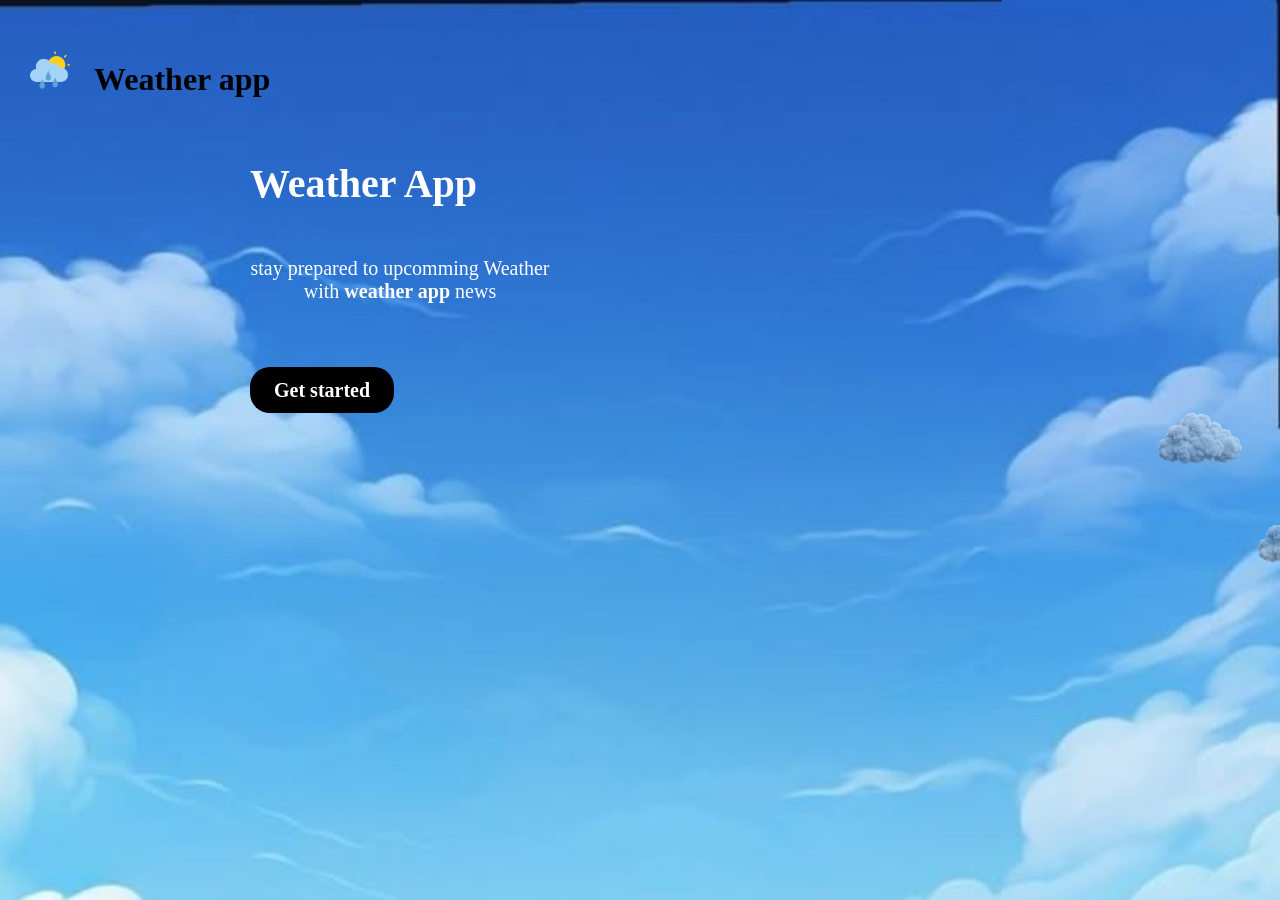
<file: index.html>
<!DOCTYPE html>
<html lang="en">
<head>
    <meta charset="UTF-8">
    <meta name="viewport" content="width=device-width, initial-scale=1.0">
    <link rel="stylesheet" href="style.css">
    <title>home</title>
</head>
<body>
   
      <div class="navbar">
                  <div class="log">
                    <img src="images/cloudy.png" alt="">
                    <h1>Weather app</h1>
                    
                  </div>
                  <div class="choses">
                   
                  </div>
     </div>
    <div class="container">
        <img src="images/whiterain.png" class="img d1" alt="">
        <img src="images/whiterain.png" class="img d2" alt="">
        <img src="images/whiterain.png" class="img d3"  alt="">
        <!--partie 1-->
        <div class="text">
              
            
            <h1>Weather App</h1>
            <p> stay prepared to upcomming  Weather
                with  <span> weather app  </span> news
            </p>
             <a href="page 2/page2.html" class="button">Get started</a>


        </div>
        <!--partie 2-->
        <div class="images">
            <div class="blackrain">

                <img src="images/blackrain.png" class="blackrainimg" alt="blackrain">
                <div class="raindropdiv">
                <img src="images/raindrop.png" class=" f1 raindrop">
                <img src="images/raindrop.png" class=" f2 raindrop">
                <img src="images/raindrop.png" class=" f3 raindrop">
                <img src="images/raindrop.png" class=" f4 raindrop">
                <img src="images/raindrop.png" class=" f5 raindrop">
                <img src="images/raindrop.png" class=" f6 raindrop">
               <!-- <img src="images/raindrop.png" class=" f7 raindrop">
                <img src="images/raindrop.png" class=" f8 raindrop">
                <img src="images/raindrop.png" class=" f9 raindrop">
                <img src="images/raindrop.png" class=" f10 raindrop">
                <img src="images/raindrop.png" class=" f11 raindrop">
                <img src="images/raindrop.png" class=" f12 raindrop">
                <img src="images/raindrop.png" class=" f13 raindrop">
                <img src="images/raindrop.png" class=" f14 raindrop">
                <img src="images/raindrop.png" class=" f15 raindrop">
                <img src="images/raindrop.png" class=" f16 raindrop">
                <img src="images/raindrop.png" class=" f17 raindrop">
                <img src="images/raindrop.png" class=" f18 raindrop">
                <img src="images/raindrop.png" class=" f19 raindrop">
                <img src="images/raindrop.png" class=" f20 raindrop">
                <img src="images/raindrop.png" class=" f21 raindrop">
                <img src="images/raindrop.png" class=" f22 raindrop">
                <img src="images/raindrop.png" class=" f23 raindrop">
                <img src="images/raindrop.png" class=" f24 raindrop">
                <img src="images/raindrop.png" class=" f25 raindrop">
                <img src="images/raindrop.png" class=" f26 raindrop">
                <img src="images/raindrop.png" class=" f27 raindrop">
                <img src="images/raindrop.png" class=" f28 raindrop">
                <img src="images/raindrop.png" class=" f29 raindrop">
                <img src="images/raindrop.png" class=" f30 raindrop">-->
                </div>
                 <div class="images">
         
            </div>


        </div>
    </div>

</body>   
</html>
</file>
<file: style.css>
*{
    padding:0;
    margin:0;
    box-sizing: border-box;
}
body{
    
    position: relative;
    background-image:url('images/téléchargement\ \(15\).jpeg');
    background-size: cover;
    background-repeat: no-repeat;
    background-clip: padding-box;
    max-width: 1080px;

}

.navbar{
    margin-top: 50px;
    height: 50px;
    width: 100%;
    position: absolute;
    background-color:transparent;
    z-index: 10;

}
.navbar img{
    position: relative;
    margin-left: 30px;
    padding:0;
   z-index: 20;
    width: 40px;
    height: 40px;

}
.navbar h1{
    margin-left: 20px;
    display: inline;
    z-index: 10;
}
.container{
   position: absolute;
   background-color: transparent;
   width: 90%;
   height: 600px;
    display: flex;
    justify-content: center;
    align-items: center;
    margin: 50px;
    
    z-index: 10;
  



}
.container .img{
    position: relative;
    top:0px;
    left:1100px;
    width: 100px;
    height: 100px;
    z-index: 1;
    opacity: 0.5;

}
.container .text{
    position: relative;
    right: 100px;
    width: 50%;
    height: 500px;
    background-color:transparent;
    float: left;
    display: inline;
    z-index: 10;
    
   
  
}
.container .text h1{
     color: #fff;
    font-size:40px ;
    font-weight: 700;
    text-align:start;
    padding:0px;
    margin-top: 60px;
    margin-bottom: 10px;
    margin-right: 40px;
    
    

}
.container .text p{
    
     margin-left:0px;
     width: 300px;
    margin-top:50px;
    margin-bottom:30px;
    font-size:20px ;
    font-weight: 100;
    text-align: center;
    display: block;
     color:#fff;

}
.container .text p span{
    color: #fff;
    font-size:20px ;
    font-weight: 700;
}

.container .images{
    position: relative;
    width: 50%;
    height: 500px;
    background-color: transparent;
    float: right;
    display: inline;
    z-index: 20;
    
   

    
}
.container .images .blackrain{
    width:100%;
   opacity: 0;
 animation: raining 10s infinite 1s ease-in-out;
 z-index: 10;
}
.container .images .blackrain .blackrainimg{
    position: relative;
    width: 200px;
    height: 200px;
    margin-left:0px ;
    z-index: 20;
}
.container .images .blackrain .raindropdiv{
    position: absolute;
    top:130px;
   border-radius: 50% 50% 0px 0px ;
   
    width: 400px;
   

}
.button {

        
    margin-top:auto;
    padding:12px 24px;
    background-color: black; 
    border-radius: 20px;
    color:#fff;
    font-size: 20px;
    font-weight: 700;
    position: relative;
    top: 46px; 

}

.container .images .blackrain .raindrop{
     width: 40px;
     height: 40px;
     z-index: 10;



}
.container .images .blackrain .f1{z-index: 12;animation: rain1 300ms infinite linear ;animation-delay: 30ms;opacity: 0;position:relative;left: 20px;}
.container .images .blackrain .f2{z-index: 13;animation: rain2 300ms infinite linear ;animation-delay: 3s;opacity: 0;position:relative;left: 25px;}
.container .images .blackrain .f3{z-index: 14;animation: rain3 300ms infinite linear ;animation-delay: 2s;opacity: 0;position:relative;right: 30px;}
.container .images .blackrain .f4{z-index: 15;animation: rain4 300ms infinite linear ;animation-delay: 2s;opacity: 0;position:relative;right: 30px;}
.container .images .blackrain .f5{z-index: 16;animation: rain5 300ms infinite linear ;animation-delay: 1s;opacity: 0;position:relative;right: 60px;}
.container .images .blackrain .f6{z-index: 17;animation: rain6 300ms infinite linear ;animation-delay: 1s;opacity: 0;position:relative;right: 60px;}
.container .images .blackrain .f7{z-index: 11;animation: rain7 300ms infinite linear ;animation-delay: 2s;opacity: 0;}
.container .images .blackrain .f8{z-index: 11;animation: rain8 300ms infinite linear ;animation-delay: 30ms;opacity: 0;}
.container .images .blackrain .f9{z-index: 11;animation: rain9 300ms infinite linear ;animation-delay: 30ms;opacity: 0;}

@keyframes rain1 {
    0%{ opacity: 1; top: 10px; position: relative; }
     25%{ position: relative;top: 50px;left:10px}
     50%{ position: relative; top: 150px;}
     100%{ opacity: 0;}   
}
@keyframes rain2 {
    0%{ opacity: 1; top: 10px; position: relative; }
     25%{ position: relative;top: 50px;}
     50%{ position: relative; top: 150px;}
     100%{ opacity: 0;}   
}
@keyframes rain3 {
    0%{ opacity: 1; top: 10px; position: relative; }
     25%{ position: relative;top: 50px;}
     50%{ position: relative; top: 150px;}
     100%{ opacity: 0;}   
}
@keyframes rain4 {
    0%{ opacity: 1; top: 10px; position: relative; }
     25%{ position: relative;top: 50px;}
     50%{ position: relative; top: 150px;}
     100%{ opacity: 0;}   
}
@keyframes rain5 {
    0%{ opacity: 1; top: 10px; position: relative; }
     25%{ position: relative;top: 50px;}
     50%{ position: relative; top: 150px;}
     100%{ opacity: 0;}   
}
@keyframes rain6 {
    0%{ opacity: 1; top: 10px; position: relative; }
     25%{ position: relative;top: 50px;}
     50%{ position: relative; top: 150px;}
     100%{ opacity: 0;}   
}
@keyframes rain7 {
    0%{ opacity: 1; top: 10px; position: relative; }
     25%{ position: relative;top: 50px;}
     50%{ position: relative; top: 150px;}
     100%{ opacity: 0;}   
}
@keyframes rain8 {
    0%{ opacity: 1; top: 10px; position: relative; right:20px}
     25%{ position: relative;top: 50px;}
     50%{ position: relative; top: 150px;}
     100%{ opacity: 0;}   
}
@keyframes rain9 {
    0%{ opacity: 1; top: 10px; position: relative; right:10px}
     25%{ position: relative;top: 50px;}
     50%{ position: relative; top: 150px;}
     100%{ opacity: 0;}   
}


@keyframes raining{
  0%   {opacity: 0;position:relative; left:50px;}
  25%  {opacity: 1;position:relative; left:100px;}
  50%  {opacity: 1;position:relative; left:200px;}
  75%  {opacity: 1;position:relative; left:300px;}
  100% {opacity: 0;position:relative; left:400px;}

}
.container .d1{
   position: relative;
   top:100px;
    animation: dd1 30s  infinite ease;
    z-index: 1;
}
@keyframes dd1 {
   0%{ transform:translate(-100px, -50px)}
    50%{transform:translate(-200px ,-100px) }
    100%{transform:translate(-700px ,-150px) }
    
}
.container .d2{
   position: relative;
    animation: dd2 20s  infinite;
    z-index: 1;
     top:200px;
}
.container .d3{
   position: relative;
    animation: dd1 30s  infinite ease-in-out;
    z-index: 1;
}
@keyframes dd2 {
    0%{ transform:translate(-100px, -50px)}
    50%{transform:translate(-200px ,-100px) }
    100%{transform:translate(-900px ,-150px) }
    
}
a{
    text-decoration: none;
    
}
</file>
